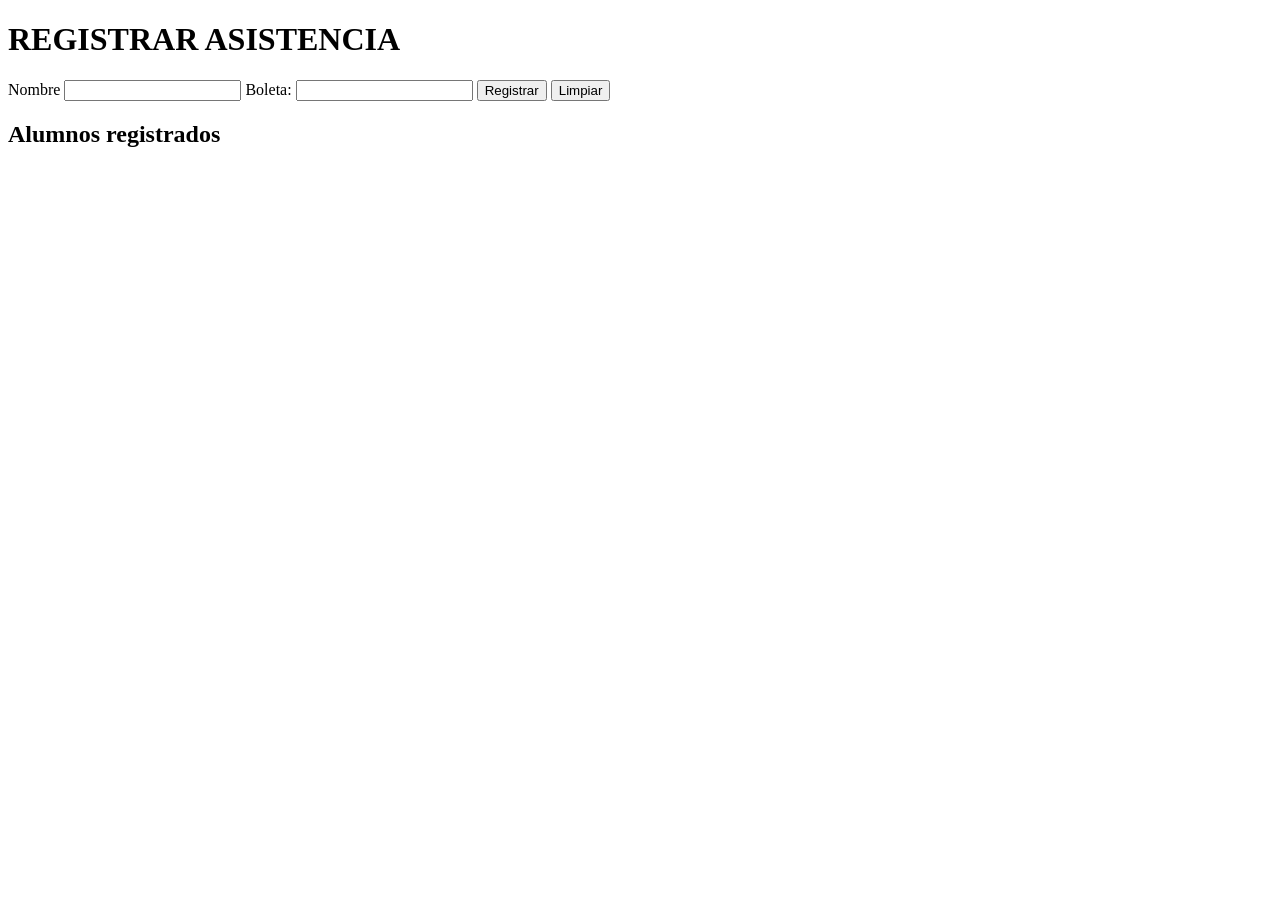
<file: registro.html>
<!DOCTYPE html>
<html lang="es">
<head>
  <meta charset="UTF-8">
</head>
<body>
  <header>

  </header>
  <main>
    <form class="formulario-registro">
    <h1>
      REGISTRAR ASISTENCIA
    </h1>
  <label for="nombre">Nombre</label>
  <input type="text" id="nombre" name="nombre" required>
  <span class="error" id="error-nombre"></span>


  <label for="boleta">Boleta: </label>
  <input type="text" id="boleta" name="boleta" required>
  <span class="error" id="error-boleta"></span>


  <button type="submit" class="subir">Registrar</button>
  <button type="reset" class="resetear">Limpiar</button>
  <P class="mensaje-exito" id="mensaje-exito"></P>

  <h2>Alumnos registrados</h2>
</form>
  </main>
</body>
</html>
</file>
